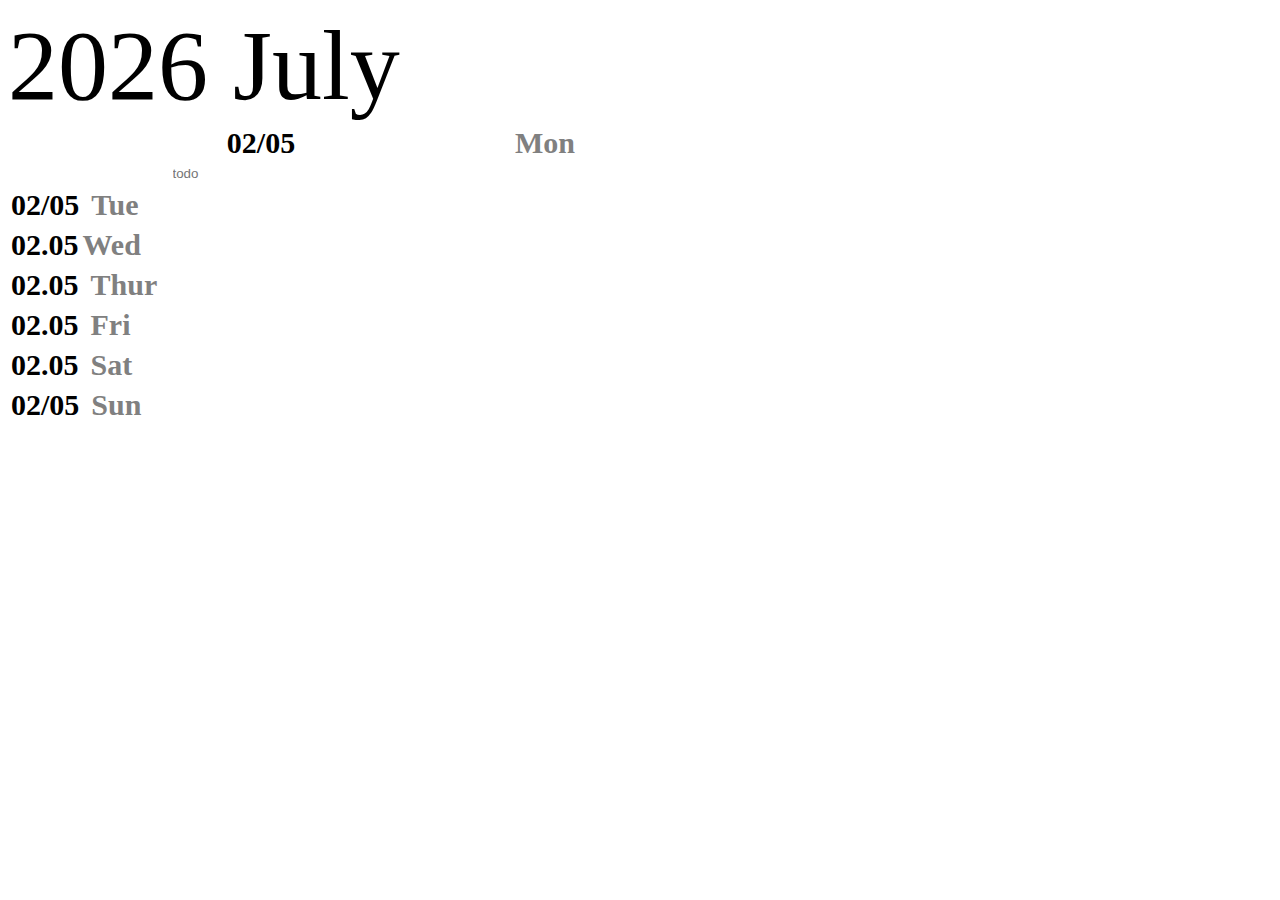
<file: index.html>
<!doctype html>
<html lang="en">

<head>
	<!-- Required meta tags -->
	<meta charset="utf-8">
	<meta name="viewport" content="width=device-width, initial-scale=1">

	<!-- Bootstrap CSS -->
	<link href="https://cdn.jsdelivr.net/npm/bootstrap@5.1.3/dist/css/bootstrap.min.css" rel="stylesheet"
		integrity="sha384-1BmE4kWBq78iYhFldvKuhfTAU6auU8tT94WrHftjDbrCEXSU1oBoqyl2QvZ6jIW3" crossorigin="anonymous">

	<title>Calendar</title>
	<style type="text/css">
		.date {
			text-align: left;
			font-family: Bold-ittalic;
			font-size: 50px;
		}

		h1 {
			text-align: Left;
		}
	</style>


</head>

<body>
	<!-- first div where the month and the year is present  -->
	<div>
		<div style="font-size:100px;">
			<script type="text/javascript">
				document.write(new Date().getFullYear());
				const monthNames = ["January", "February", "March", "April", "May", "June",
					"July", "August", "September", "October", "November", "December"
				];

				const d = new Date();
				document.write(" " + monthNames[d.getMonth()]);
			</script>
		</div>
	</div>
	<!-- second div where the day and the date is present  -->
	<div>
		<div class="container-fluid">
			<div class="row">
				<div class="col-md-2">
					<table class="table" id="monday_table">
						<thead>
							<tr>
								<!-- MONDAY -->
								<th scope="col" style="font-size:30px;width:500px">02/05</th>
								<th scope="col" style="color:grey;font-size:30px;font-family:ittalic">Mon</th>
							</tr>
						</thead>
						<tbody style="border-right: dotted rgb(128, 128, 128) 1px;">
							<tr>
								<th scope="row">
									<div>
										<input style="border:hidden" id="input_monday" name="txt_todo" type="text"
											value="" placeholder="todo"></input>
									</div>
								</th>
							</tr>


						</tbody>
					</table>
				</div>
				<div class="col-md-2">
					<table class="table">
						<thead>
							<!-- TUESDAY -->
							<tr>
								<th scope="col" style="font-size:30px">02/05</th>
								<th scope="col"></th>
								<th scope="col"></th>
								<th scope="col" style="color:grey;font-size:30px;font-family:ittalic">Tue</th>
							</tr>
						</thead>
					</table>
				</div>
				<div class="col-md-2">
					<table class="table">
						<thead>
							<!-- WEDNESDAY -->
							<tr>
								<th scope="col" style="font-size:30px">02.05</th>
								<th scope="col" style="color:grey;font-size:30px;font-family:ittalic;text-align:right">
									Wed</th>
							</tr>
						</thead>
					</table>
				</div>
				<div class="col-md-2">
					<table class="table">
						<thead>
							<!-- THURSDAY -->
							<tr>
								<th scope="col" style="font-size:30px">02.05</th>
								<th scope="col"></th>
								<th scope="col"></th>
								<th scope="col" style="color:grey;font-size:30px;font-family:ittalic">Thur</th>
							</tr>

						</thead>
						<div></div>
					</table>
				</div>
				<div class="col-md-2">
					<table class="table">
						<thead>
							<!-- FRIDAY -->
							<tr>
								<th scope="col" style="font-size:30px">02.05</th>
								<th scope="col"></th>
								<th scope="col"></th>
								<th scope="col" style="color:grey;font-size:30px;font-family:ittalic">Fri</th>
							</tr>
						</thead>
					</table>
				</div>
				<div class="col-md-2">
					<table class="table">
						<thead>
							<!-- SATURDAY -->
							<tr>
								<th scope="col" style="font-size:30px">02.05</th>
								<th scope="col"></th>
								<th scope="col"></th>
								<th scope="col" style="color:grey;font-size:30px;font-family:ittalic">Sat</th>
							</tr>
						</thead>
					</table>
				</div>
				<div class="col-md-2">
					<table class="table">
						<thead>
							<!-- Sunday -->
							<tr>
								<th scope="col" style="font-size:30px">02/05</th>
								<th scope="col"></th>
								<th scope="col"></th>
								<th scope="col" style="color:grey;font-size:30px;font-family:italic">Sun</th>
							</tr>
						</thead>
					</table>
				</div>
			</div>
		</div>
	</div>
	<div>

	</div>

	<!-- Optional JavaScript; choose one of the two! -->

	<!-- Option 1: Bootstrap Bundle with Popper -->
	<script src="https://cdn.jsdelivr.net/npm/bootstrap@5.1.3/dist/js/bootstrap.bundle.min.js"
		integrity="sha384-ka7Sk0Gln4gmtz2MlQnikT1wXgYsOg+OMhuP+IlRH9sENBO0LRn5q+8nbTov4+1p"
		crossorigin="anonymous"></script>

	<!-- Option 2: Separate Popper and Bootstrap JS -->
	<!--
    <script src="https://cdn.jsdelivr.net/npm/@popperjs/core@2.10.2/dist/umd/popper.min.js" integrity="sha384-7+zCNj/IqJ95wo16oMtfsKbZ9ccEh31eOz1HGyDuCQ6wgnyJNSYdrPa03rtR1zdB" crossorigin="anonymous"></script>
    <script src="https://cdn.jsdelivr.net/npm/bootstrap@5.1.3/dist/js/bootstrap.min.js" integrity="sha384-QJHtvGhmr9XOIpI6YVutG+2QOK9T+ZnN4kzFN1RtK3zEFEIsxhlmWl5/YESvpZ13" crossorigin="anonymous"></script>
    -->
	<script>
		const monday_arr = [];
		const elem = document.getElementById("input_monday");
		elem.addEventListener("keypress", (event) => {
			if (event.keyCode === 13) { // key code of the keybord key
				const val = elem.value;
				monday_arr.push(val);
				console.log(monday_arr);
				var table = document.getElementById("monday_table");
				var row = table.insertRow(2);
				var cell1 = row.insertCell(0);
				var cell2 = row.insertCell(1);
				cell1.innerHTML = val;
				cell2.innerHTML = "<div> <input type='checkbox'/> </div>";
				elem.value = "";
			}
		});
	</script>


</body>

</html>
</file>
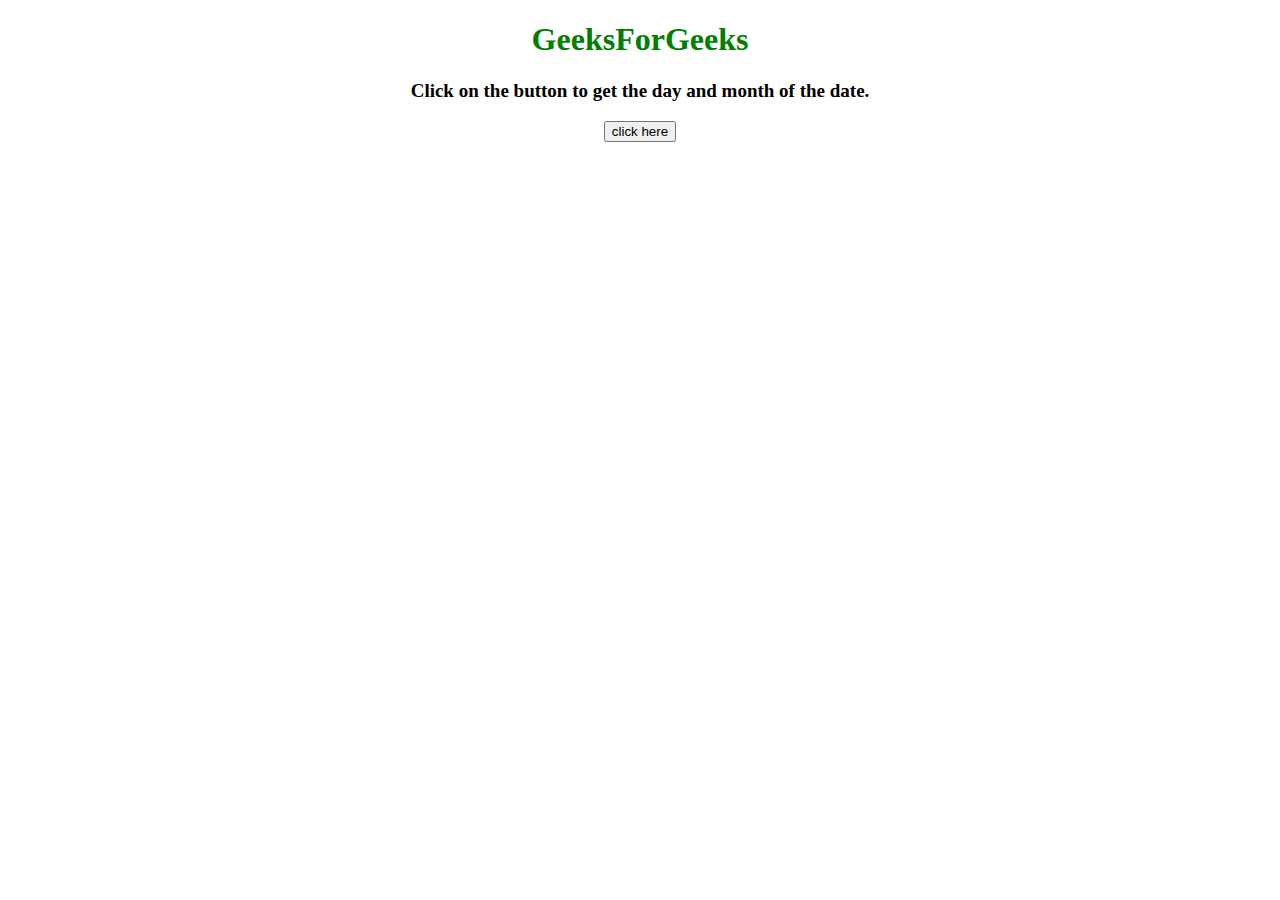
<file: test.html>
<!DOCTYPE HTML>
<html>

<head>
	<title>
		How to get the day and month
		of a year using JavaScript ?
	</title>
</head>

<body style = "text-align:center;">
	
	<h1 style = "color:green;" >
		GeeksForGeeks
	</h1>
	
	<p id = "GFG_UP" style =
		"font-size: 19px; font-weight: bold;">
	</p>
	
	<button onclick = "GFG_Fun()">
		click here
	</button>
	
	<p id = "GFG_DOWN" style =
		"color: green; font-size: 24px; font-weight: bold;">
	</p>
	
	<script>
		var el_up = document.getElementById("GFG_UP");
		var el_down = document.getElementById("GFG_DOWN");
		
		el_up.innerHTML = "Click on the button to get "
				+ "the day and month of the date.";
		
		var Days = ['Sunday', 'Monday', 'Tuesday',
				'Wednesday', 'Thursday', 'Friday', 'Saturday'];

		var Months = ['January', 'February', 'March', 'April',
				'May', 'June', 'July', 'August', 'September',
				'October', 'November', 'December'];
		
		var currentDay = new Date();
		
		// Get the current day name
		var day = Days[currentDay.getDay()];
		
		// Get the current month name
		var month = Months[currentDay.getMonth()];
		
		function GFG_Fun() {
			el_down.innerHTML = "Day - " + day
					+ ",<br> Month - " + month;
		}
	</script>
</body>

</html>
</file>
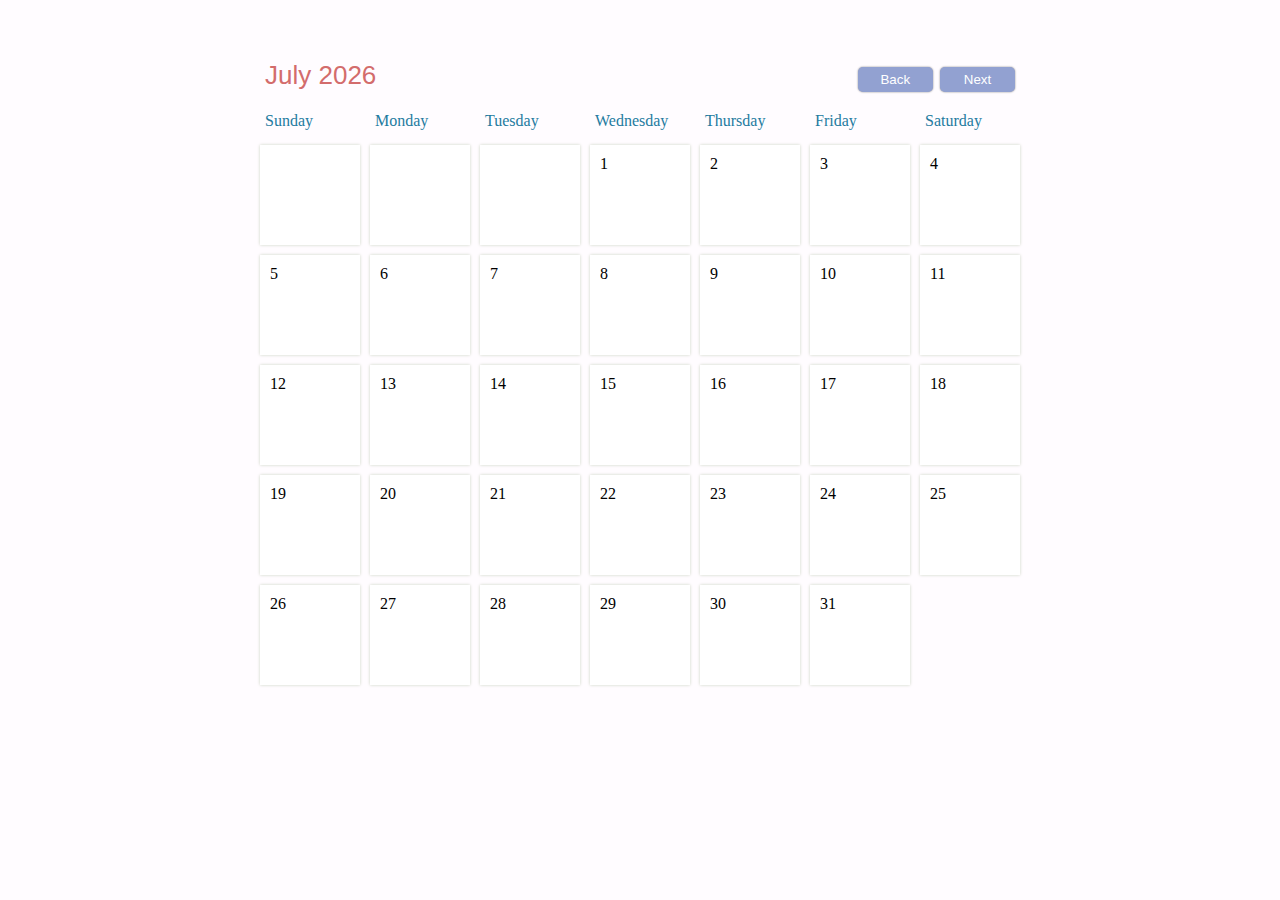
<file: try.html>
<!DOCTYPE html>
<html lang="en">

<head>
    <meta charset="UTF-8">
    <meta name="viewport" content="width=device-width, initial-scale=1.0">
    <title>Calender test</title>

    <link rel="stylesheet" href="style.css">
</head>

<body>

    <div id="container">
        <div id="header">
            <div id="monthDisplay"></div>
            <div>
                <button id="backButton">Back</button>
                <button id="nextButton">Next</button>
            </div>
        </div>

        <div id="weekdays">
            <div>Sunday</div>
            <div>Monday</div>
            <div>Tuesday</div>
            <div>Wednesday</div>
            <div>Thursday</div>
            <div>Friday</div>
            <div>Saturday</div>
        </div>

        <div id="calendar"></div>
    </div>

    <div id="newEventModal">

        <h2>New Event</h2>

        <input id="eventTitleInput" placeholder="Event Title" />

        <button id="saveButton">Save</button>
        <button id="cancelButton">Cancel</button>

    </div>
    <div id="modalBackDrop"></div>

    <script src="./script.js">

    </script>
</body>

</html>
</file>
<file: style.css>
body {
    display: flex;
    margin-top: 50px;
    justify-content: center;
    background-color: #FFFCFF;
  }
  button {
    width: 75px;
    cursor: pointer;
    box-shadow: 0px 0px 2px gray;
    border: none;
    outline: none;
    padding: 5px;
    border-radius: 5px;
    color: white;
  }
  
  #header {
    padding: 10px;
    color: #d36c6c;
    font-size: 26px;
    font-family: sans-serif;
    display: flex;
    justify-content: space-between;
  }
  #header button {
    background-color:#92a1d1;
  }
  #container {
    width: 770px;
  }
  #weekdays {
    width: 100%;
    display: flex;
    color: #247BA0;
  }
  #weekdays div {
    width: 100px;
    padding: 10px;
  }
  #calendar {
    width: 100%;
    margin: auto;
    display: flex;
    flex-wrap: wrap;
  }
  .day {
    width: 100px;
    padding: 10px;
    height: 100px;
    cursor: pointer;
    box-sizing: border-box;
    background-color: white;
    margin: 5px;
    box-shadow: 0px 0px 3px #CBD4C2;
    display: flex;
    flex-direction: column;
    justify-content: space-between;
  }
  .day:hover {
    background-color: #e8faed;
  }
  
  .day + #currentDay {
    background-color:#e8f4fa;
  }
  .event {
    font-size: 10px;
    padding: 3px;
    background-color: #58bae4;
    color: white;
    border-radius: 5px;
    max-height: 55px;
    overflow: hidden;
  }
  .padding {
    cursor: default !important;
    background-color: #FFFCFF !important;
    box-shadow: none !important;
  }
  #newEventModal, #deleteEventModal {
    display: none;
    z-index: 20;
    padding: 25px;
    background-color: #e8f4fa;
    box-shadow: 0px 0px 3px black;
    border-radius: 5px;
    width: 350px;
    top: 100px;
    left: calc(50% - 175px);
    position: absolute;
    font-family: sans-serif;
  }
  #eventTitleInput {
    padding: 10px;
    width: 100%;
    box-sizing: border-box;
    margin-bottom: 25px;
    border-radius: 3px;
    outline: none;
    border: none;
    box-shadow: 0px 0px 3px gray;
  }
  #eventTitleInput.error {
    border: 2px solid red;
  }
  #cancelButton, #deleteButton {
    background-color: #d36c6c;
  }
  #saveButton, #closeButton {
    background-color: #92a1d1;
  }
  #eventText {
    font-size: 14px;
  }
  #modalBackDrop {
    display: none;
    top: 0px;
    left: 0px;
    z-index: 10;
    width: 100vw;
    height: 100vh;
    position: absolute;
    background-color: rgba(0,0,0,0.8);
  }
</file>
